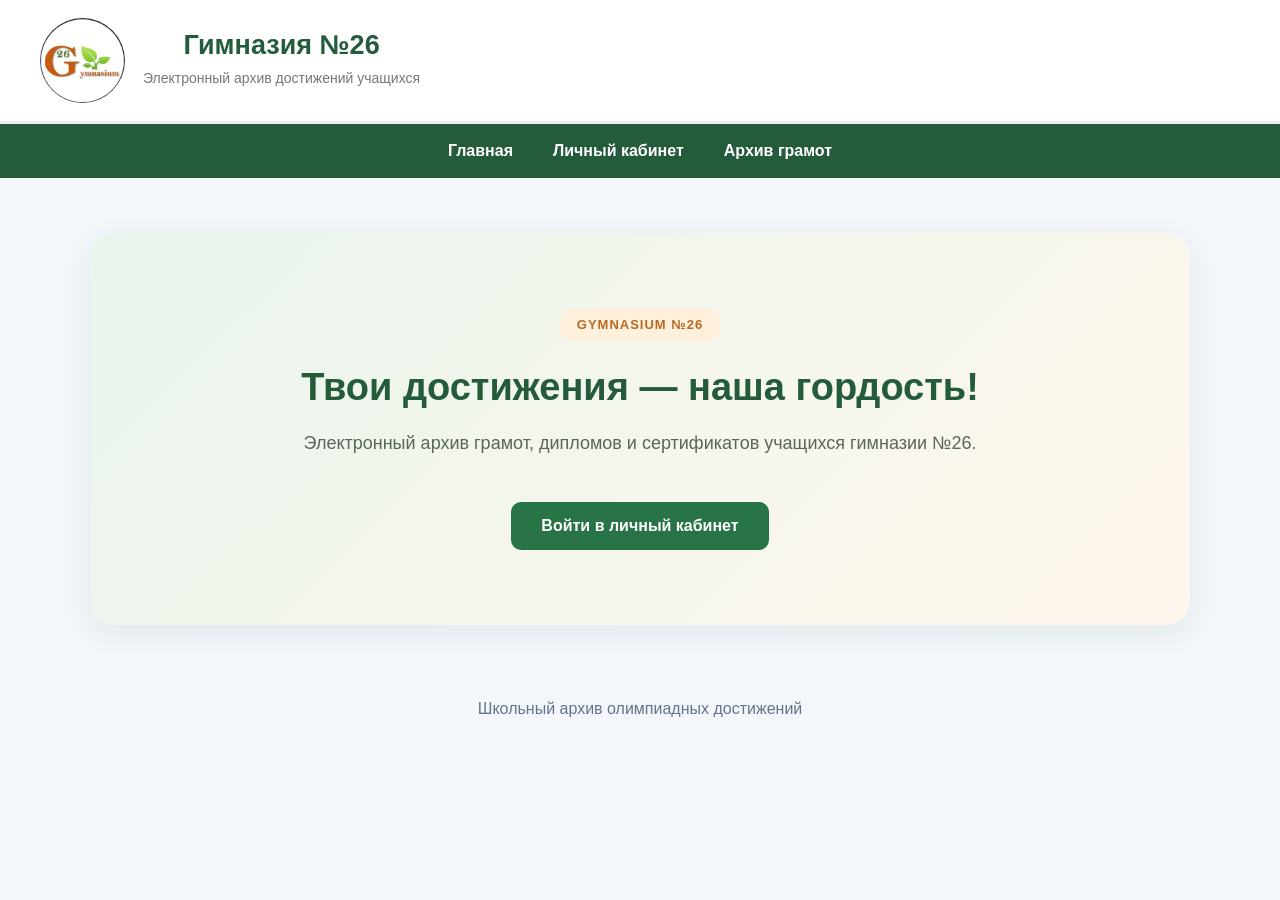
<file: index.html>
<!DOCTYPE html>
<html lang="ru">
<head>
    <meta charset="UTF-8">
    <meta name="viewport" content="width=device-width, initial-scale=1.0">
    <title>Школьный архив грамот</title>
    <link rel="stylesheet" href="css/style.css">

    <style>
        body {
            margin: 0;
            font-family: Arial, sans-serif;
            background: #f3f6fb;
            color: #1d2d45;
        }

        header {
            background: #17365d;
            color: white;
            padding: 24px;
            text-align: center;
        }

        main {
            max-width: 700px;
            margin: 60px auto;
            padding: 30px;
            text-align: center;
            background: white;
            border-radius: 16px;
            box-shadow: 0 4px 20px #00000010;
        }

        h1 {
            margin-top: 0;
        }

        p {
            line-height: 1.7;
            color: #53657d;
        }

        button {
            background: #2459a9;
            color: white;
            border: none;
            padding: 14px 24px;
            border-radius: 8px;
            font-size: 16px;
            cursor: pointer;
        }

        button:hover {
            background: #17365d;
        }

        footer {
            text-align: center;
            padding: 20px;
            color: #65748a;
        }
    </style>

<link rel="icon" type="image/jpeg" href="images/logo.jpg">

</head>

<body>

<header class="site-header">
    <div class="header-content">
        <img src="images/logo.jpg" alt="Логотип гимназии №26" class="school-logo">

        <div class="school-name">
            <h1>Гимназия №26</h1>
            <p>Электронный архив достижений учащихся</p>
        </div>
    </div>
</header>

<nav class="main-nav">
    <a href="index.html">Главная</a>
    <a href="login.html">Личный кабинет</a>
    <a href="student.html">Архив грамот</a>
</nav>


   <main class="hero">
    <div class="hero-content">
        <span class="hero-label">GYMNASIUM №26</span>

        <h2>Твои достижения — наша гордость!</h2>

        <p>
            Электронный архив грамот, дипломов и сертификатов
            учащихся гимназии №26.
        </p>

        <div class="hero-buttons">
            <a href="login.html" class="main-button">
                Войти в личный кабинет
            </a>
        </div>
    </div>
</main>

    <footer>
        Школьный архив олимпиадных достижений
    </footer>
</body>
</html>
</file>
<file: css/style.css>
/* Основные настройки сайта */
* {
    box-sizing: border-box;
}

body {
    margin: 0;
    font-family: Arial, sans-serif;
    background: #f3f6fb;
    color: #1d2d45;
}

/* Верхняя часть сайта */
header {
    background: #17365d;
    color: white;
    padding: 24px;
    text-align: center;
}

/* Основной блок */
main {
    max-width: 700px;
    margin: 60px auto;
    padding: 30px;
    text-align: center;
    background: white;
    border-radius: 16px;
    box-shadow: 0 4px 20px #00000010;
}

/* Заголовки */
h1 {
    margin-top: 0;
}

/* Текст */
p {
    line-height: 1.7;
    color: #53657d;
}

/* Кнопки */
button {
    background: #2459a9;
    color: white;
    border: none;
    padding: 14px 24px;
    border-radius: 8px;
    font-size: 16px;
    cursor: pointer;
}

button:hover {
    background: #17365d;
}

/* Нижняя часть сайта */
footer {
    text-align: center;
    padding: 20px;
    color: #65748a;
}
.certificate-card {
    background: white;
    border: 1px solid #dce3ed;
    border-radius: 12px;
    padding: 20px;
    margin-top: 15px;
    box-shadow: 0 3px 10px rgba(0, 0, 0, 0.05);
}

.certificate-card h4 {
    color: #2456a6;
    font-size: 18px;
    margin-bottom: 12px;
}

.certificate-card p {
    color: #444;
    margin: 7px 0;
}

/* Шапка сайта */
.site-header {
    background: white;
    padding: 18px 40px;
    border-bottom: 3px solid #e9f0e9;
    box-shadow: 0 3px 12px rgba(0, 0, 0, 0.06);
}

.header-content {
    display: flex;
    align-items: center;
    gap: 18px;
    max-width: 1200px;
    margin: 0 auto;
}

.school-logo {
    width: 85px;
    height: 85px;
    object-fit: contain;
    border-radius: 50%;
}

.school-name h1 {
    color: #245b3b;
    font-size: 27px;
    margin: 0;
}

.school-name p {
    color: #777;
    font-size: 14px;
    margin: 6px 0 0;
}

/* Приветственный экран */
.hero {
    max-width: 1100px;
    margin: 55px auto;
    padding: 75px 40px;
    background: linear-gradient(135deg, #e9f5ec, #fff7ed);
    border-radius: 24px;
    text-align: center;
    box-shadow: 0 8px 30px rgba(30, 80, 50, 0.08);
}

.hero-content {
    max-width: 750px;
    margin: 0 auto;
}

.hero-label {
    display: inline-block;
    color: #b86a24;
    background: #fff0dc;
    padding: 9px 18px;
    border-radius: 30px;
    font-size: 13px;
    font-weight: bold;
    letter-spacing: 1px;
}

.hero h2 {
    color: #245b3b;
    font-size: 38px;
    margin: 25px 0 18px;
}

.hero p {
    color: #59665c;
    font-size: 18px;
    line-height: 1.8;
}

.main-button {
    display: inline-block;
    margin-top: 25px;
    padding: 15px 30px;
    background: #287447;
    color: white;
    text-decoration: none;
    border-radius: 10px;
    font-weight: bold;
    transition: 0.3s;
}

.main-button:hover {
    background: #b86a24;
    transform: translateY(-3px);
}

/* Навигационное меню */
.main-nav {
    display: flex;
    justify-content: center;
    align-items: center;
    gap: 40px;
    padding: 18px;
    background: #245b3b;
}

.main-nav a {
    color: white;
    text-decoration: none;
    font-size: 16px;
    font-weight: 600;
    transition: 0.3s;
}

.main-nav a:hover {
    color: #f5b66a;
    transform: translateY(-2px);
}

/* Адаптация для телефонов */
@media (max-width: 600px) {
    .site-header {
        padding: 15px;
    }

    .header-content {
        flex-direction: column;
        text-align: center;
    }

    .school-logo {
        width: 75px;
        height: 75px;
    }

    .school-name h1 {
        font-size: 23px;
    }

    .main-nav {
        flex-direction: column;
        gap: 18px;
    }

    .hero {
        margin: 25px 15px;
        padding: 40px 20px;
    }

    .hero h2 {
        font-size: 27px;
    }

    .hero p {
        font-size: 16px;
    }
}
.student-header {
    background: #287447;
    color: white;
    padding: 30px 20px;
    text-align: center;
}

.student-header h1,
.student-header p {
    color: white;
}

/* Фильтры поиска грамот */
.student-header + main select {
    width: 100%;
    max-width: 400px;
    padding: 12px 15px;
    margin: 10px 0;
    border: 1px solid #d3e2d7;
    border-radius: 10px;
    background: #f8fbf8;
    color: #245b3b;
    font-size: 15px;
    cursor: pointer;
}

.student-header + main select:focus {
    outline: none;
    border-color: #287447;
    box-shadow: 0 0 0 3px #e1efe5;
}

.student-header + main label {
    display: block;
    font-weight: 600;
    color: #245b3b;
}

.student-header + main h2,
.student-header + main h3 {
    color: #245b3b;
}

/* Карточки грамот */
.certificate-card {
    background: #ffffff;
    border: 1px solid #dce8df;
    border-left: 5px solid #287447;
    border-radius: 14px;
    padding: 25px;
    margin-top: 20px;
    text-align: left;
    box-shadow: 0 5px 15px rgba(0, 0, 0, 0.05);
    transition: 0.3s;
}

.certificate-card:hover {
    transform: translateY(-4px);
    box-shadow: 0 8px 25px rgba(40, 116, 71, 0.12);
}

.certificate-card h4 {
    color: #245b3b;
    font-size: 22px;
    margin-top: 0;
    margin-bottom: 15px;
}

.certificate-card p {
    color: #59665c;
    font-size: 15px;
    margin: 8px 0;
}

/* Форма кабинета учителя */
#certificate-form {
    max-width: 550px;
    margin: 25px auto;
    text-align: left;
}

#certificate-form label {
    display: block;
    margin-top: 20px;
    margin-bottom: 8px;
    color: #245b3b;
    font-weight: bold;
}

#certificate-form input {
    width: 100%;
    box-sizing: border-box;
    padding: 14px;
    border: 1px solid #d3e2d7;
    border-radius: 10px;
    background: #f8fbf8;
    font-size: 15px;
}

#certificate-form input:focus {
    outline: none;
    border-color: #287447;
    box-shadow: 0 0 0 3px #e1efe5;
}

#certificate-form button {
    width: 100%;
    margin-top: 25px;
    padding: 15px;
    background: #287447;
    color: white;
    border: none;
    border-radius: 10px;
    font-size: 16px;
    font-weight: bold;
    cursor: pointer;
    transition: 0.3s;
}

#certificate-form button:hover {
    background: #1d5c37;
}

.login-logo {
    display: block;
    width: 100px;
    height: 100px;
    object-fit: contain;
    border-radius: 50%;
    margin: 0 auto 20px;
}
</file>
